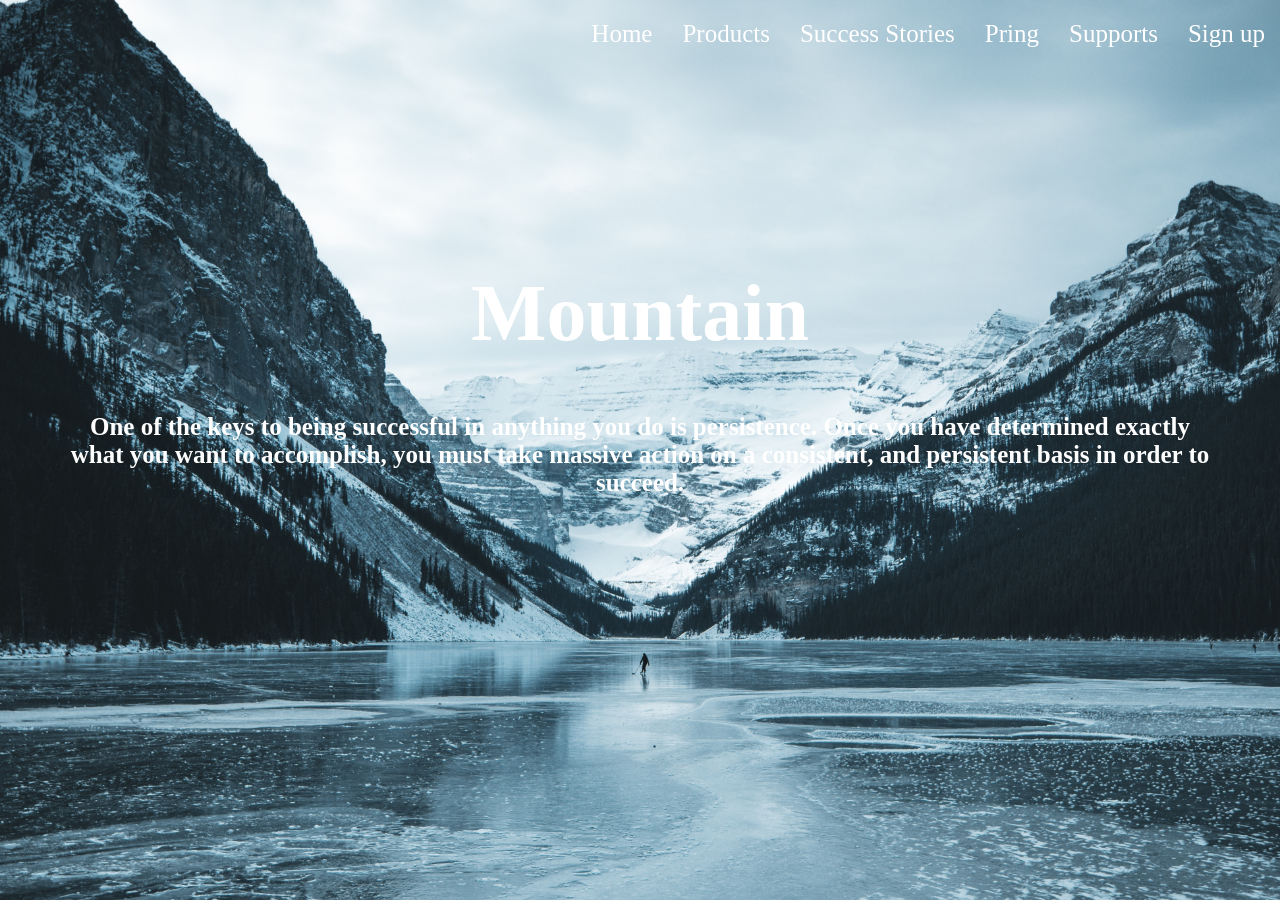
<file: index.html>
<!DOCTYPE html>
<html lang="en">
<head>
    <meta charset="UTF-8">
    <meta name="viewport" content="width=device-width, initial-scale=1.0">
    <meta http-equiv="X-UA-Compatible" content="ie=edge">
    <title>Document</title>
    <link rel="stylesheet" href="main.css">
</head>
<body>
    <header>
        <section class="navigation">
            <div class="toplinks">Home</div>
            <div class="toplinks">Products</div>
            <div class="toplinks">Success Stories</div>
            <div class="toplinks">Pring</div>
            <div class="toplinks">Supports</div>
            <div class="toplinks" id="Signup">Sign up</div>
        </section> 
    </header>
    <main>
        <h1>Mountain</h1>
        <h2>One of the keys to being successful in anything you do is persistence. Once you have determined exactly what you want to accomplish, you must take massive action on a consistent, and persistent basis in order to succeed.</h2>
    </main>
</body>
</html>
</file>
<file: main.css>
@media screen and (min-width: 300px) {

body {
    background-image: url(pic.jpg);
    background-size: cover;
    max-width: 500px;
    margin: 0 auto;
    height: 820px;
    background-repeat: no-repeat;
}

.navigation {
    display: flex;
    flex-direction: column;
    justify-content: flex-end; 
}

.toplinks {
    color: white;
    margin: 5px;
}

h1 {
    color:white;
    text-align: center;
    font-size: 40px;
    margin-top: 150px;
}

h2 {
    color:white;
    font-size: 15px;
    text-align: center;
    margin: 10px 20px;
}
}

@media screen and (min-width: 500px) {

body {
    background-image: url(pic.jpg);
    background-size: cover;
    max-width: 1100px;
    margin: 0 auto;
    background-repeat: no-repeat;
}

.navigation {
    display: flex;
    flex-direction: row;
    justify-content: flex-end; 
}

.toplinks {
    color: white;
    margin: 10px 10px;
    font-size: 25px;
}

h1 {
    color:white;
    text-align: center;
    font-size: 80px;
    margin-top: 250px;
}

h2 {
    color:white;
    font-size: 30px;
    text-align: center;
    margin: 10px 50px;
}
}

@media screen and (min-width: 1100px) {

body {
    background-image: url(pic.jpg);
    background-size: cover;
    max-width: 1600px;
    margin: 0 auto;
    background-position: center center;
    background-repeat: no-repeat;
}

.navigation {
    display: flex;
    flex-direction: row;
    justify-content: flex-end; 
}

.toplinks {
    color: white;
    margin: 20px 15px;
    font-size: 25px;
}

h1 {
    color:white;
    text-align: center;
    font-size: 80px;
    margin-top: 200px;
}

h2 {
    color:white;
    font-size: 25px;
    text-align: center;
    margin: 10px 70px;
}

}
</file>
